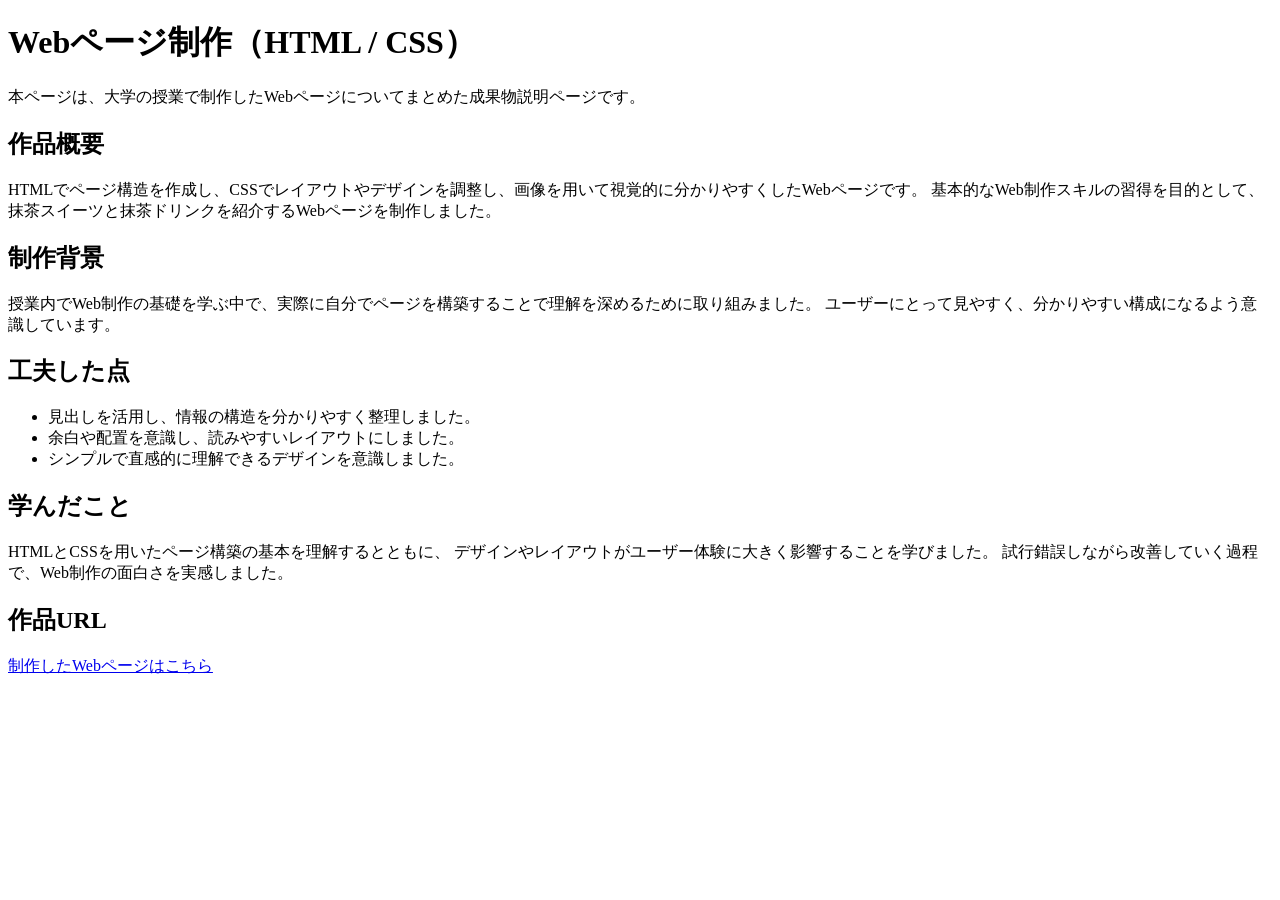
<file: index.html>
<!DOCTYPE html>
<html lang="ja">
<head>
  <meta charset="UTF-8">
  <title>成果物説明ページ</title>
</head>

<body>

<h1>Webページ制作（HTML / CSS）</h1>

<p>
本ページは、大学の授業で制作したWebページについてまとめた成果物説明ページです。
</p>

<h2>作品概要</h2>
<p>
HTMLでページ構造を作成し、CSSでレイアウトやデザインを調整し、画像を用いて視覚的に分かりやすくしたWebページです。
基本的なWeb制作スキルの習得を目的として、抹茶スイーツと抹茶ドリンクを紹介するWebページを制作しました。
</p>

<h2>制作背景</h2>
<p>
授業内でWeb制作の基礎を学ぶ中で、実際に自分でページを構築することで理解を深めるために取り組みました。
ユーザーにとって見やすく、分かりやすい構成になるよう意識しています。
</p>

<h2>工夫した点</h2>
<ul>
  <li>見出しを活用し、情報の構造を分かりやすく整理しました。</li>
  <li>余白や配置を意識し、読みやすいレイアウトにしました。</li>
  <li>シンプルで直感的に理解できるデザインを意識しました。</li>
</ul>

<h2>学んだこと</h2>
<p>
HTMLとCSSを用いたページ構築の基本を理解するとともに、
デザインやレイアウトがユーザー体験に大きく影響することを学びました。
試行錯誤しながら改善していく過程で、Web制作の面白さを実感しました。
</p>

<h2>作品URL</h2>
<p>
<a href="top.html">制作したWebページはこちら</a>
</p>

</body>
</html>
</file>
